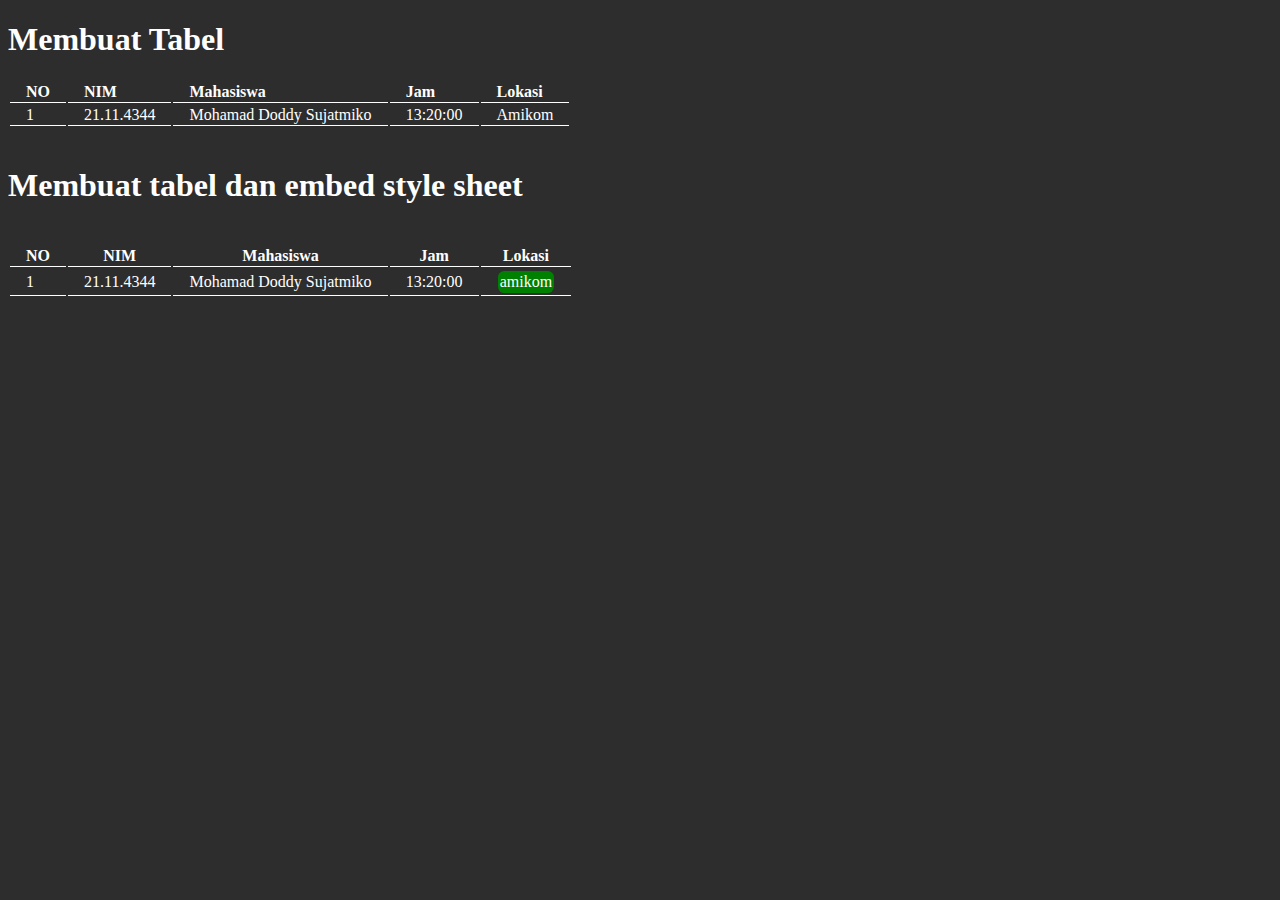
<file: praktikum02/index.html>
<!DOCTYPE html>
<html lang="en">
  <head>
    <meta charset="UTF-8" />
    <meta
      http-equiv="X-UA-Compatible"
      content="IE=edge"
    />
    <meta
      name="viewport"
      content="width=device-width, initial-scale=1.0"
    />
    <title>Praktikum 02 - CSS</title>
    <link
      rel="stylesheet"
      href="css/style.css"
    />
  </head>
  <body
    style="background-color: #2d2d2d; color: white"
    class="text-white"
  >
    <h1>Membuat Tabel</h1>
    <table>
      <tr style="font-weight: bold">
        <td>NO</td>
        <td>NIM</td>
        <td>Mahasiswa</td>
        <td>Jam</td>
        <td>Lokasi</td>
      </tr>
      <tr>
        <td>1</td>
        <td>21.11.4344</td>
        <td>Mohamad Doddy Sujatmiko</td>
        <td>13:20:00</td>
        <td>Amikom</td>
      </tr>
    </table>

    <br />
    <h1>Membuat tabel dan embed style sheet</h1>
    <br />

    <table>
      <thead>
        <tr>
          <th>NO</th>
          <th>NIM</th>
          <th>Mahasiswa</th>
          <th>Jam</th>
          <th>Lokasi</th>
        </tr>
      </thead>

      <tbody>
        <tr>
          <td>1</td>
          <td>21.11.4344</td>
          <td>Mohamad Doddy Sujatmiko</td>
          <td>13:20:00</td>
          <td>
            <div class="label">Amikom</div>
          </td>
        </tr>
      </tbody>
    </table>
  </body>
</html>
</file>
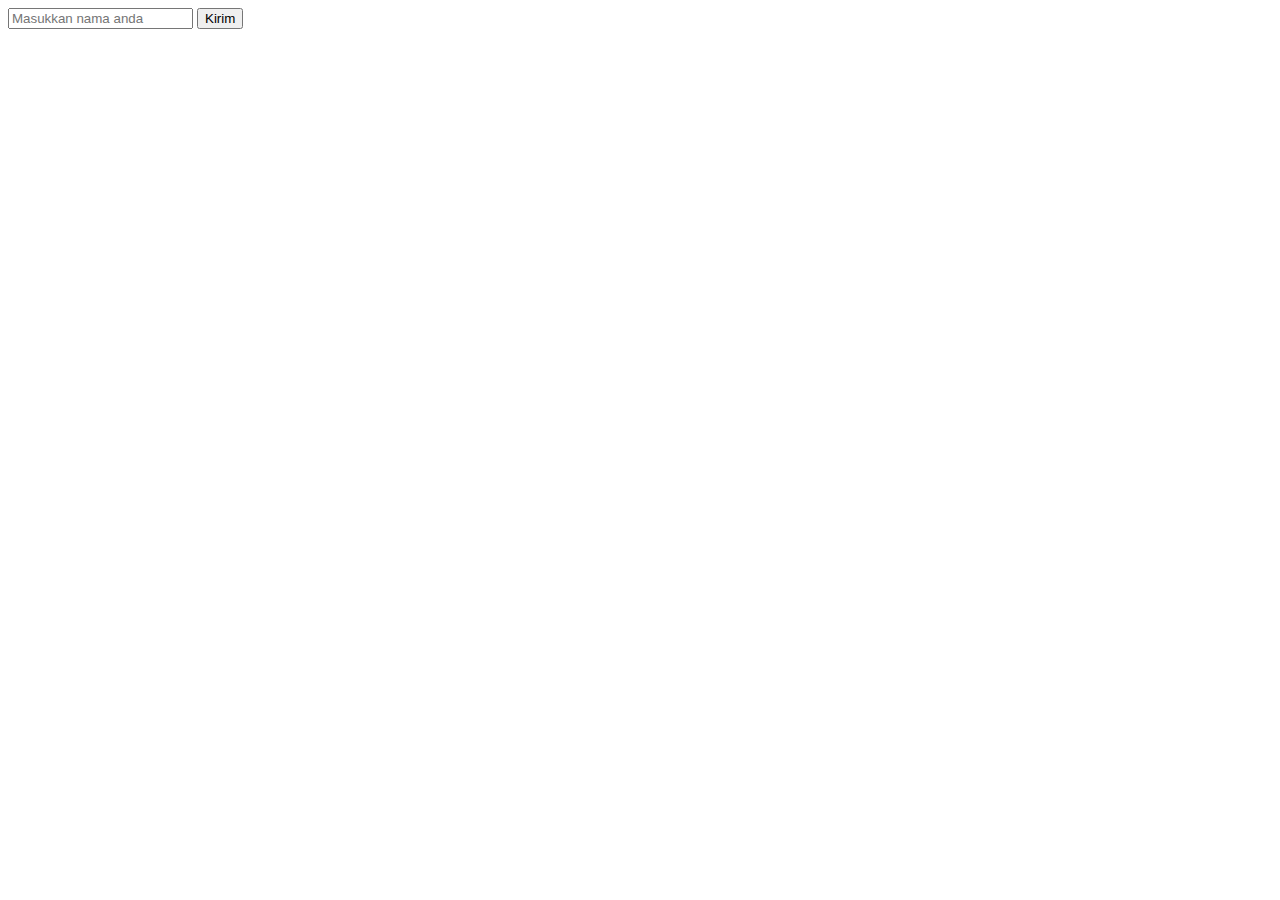
<file: praktikum03/index.html>
<!DOCTYPE html>
<html lang="en">
  <head>
    <meta charset="UTF-8" />
    <meta
      http-equiv="X-UA-Compatible"
      content="IE=edge"
    />
    <meta
      name="viewport"
      content="width=device-width, initial-scale=1.0"
    />
    <title>Document</title>
  </head>
  <body>
    <form action="">
      <input
        type="text"
        name=""
        id="nama"
        placeholder="Masukkan nama anda"
      />
      <button
        onclick="ambilNama()"
        type="button"
      >
        Kirim
      </button>
    </form>
    <script>
      function ambilNama() {
        let nama = document.getElementById("nama").value;
        alert("Halo " + nama);
      }
      //alert("");
    </script>
  </body>
</html>
</file>
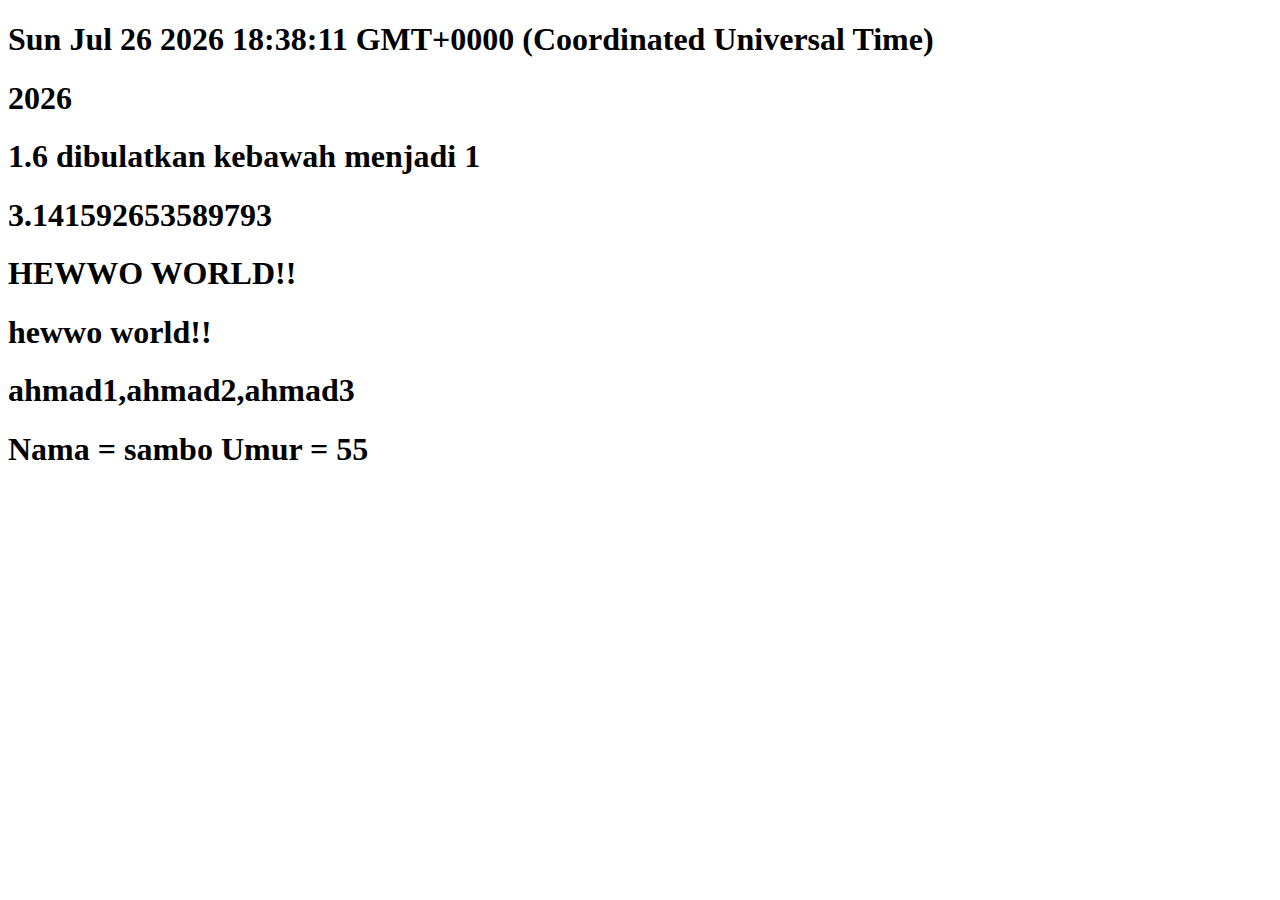
<file: praktikum04/index.html>
<!DOCTYPE html>
<html lang="en">
  <head>
    <meta charset="UTF-8" />
    <meta
      http-equiv="X-UA-Compatible"
      content="IE=edge"
    />
    <meta
      name="viewport"
      content="width=device-width, initial-scale=1.0"
    />
    <title>Praktikum 4 - JS Lanjutan</title>
  </head>
  <body>
    <h1 id="Tanggal"></h1>
    <h1 id="Tahun"></h1>
    <h1 id="Math"></h1>
    <h1 id="PI"></h1>
    <h1 class="Text"></h1>
    <h1 class="Query"></h1>
    <h1 id="Name"></h1>
    <h1 id="Name2"></h1>
    <script>
      //OBJECT DATE
      const tanggal = new Date();

      //Menampilkan menggunakan id
      document.getElementById("Tanggal").innerHTML = tanggal;
      document.getElementById("Tahun").innerHTML = tanggal.getFullYear();

      //OBJECT MATH
      let bilangan = 1.6;
      document.getElementById("Math").innerHTML =
        bilangan + " dibulatkan kebawah menjadi " + Math.floor(bilangan);
      const pi = Math.PI;
      document.getElementById("PI").innerHTML = pi;

      //Menampilkan menggunakan class dan query
      const hewwo = "Hewwo world!!";
      document.getElementsByClassName("Text")[0].innerHTML =
        hewwo.toUpperCase();
      document.querySelector(".Query").innerHTML = hewwo.toLowerCase();

      //Var Array
      let names = ["ahmad1", "ahmad2", "ahmad3"];
      document.getElementById("Name").innerHTML = names;

      let names_multi = [
        ["sambo", 55],
        ["mario", 25],
      ];
      document.getElementById("Name2").innerHTML =
        "Nama = " + names_multi[0][0] + " Umur = " + names_multi[0][1];

      //Operator
      let bil = 3;
      let bul = 4;
      let hasil = bil * bul;
      console.log(hasil);
    </script>
  </body>
</html>
</file>
<file: praktikum02/css/style.css>
table thead tr th {
    border-bottom: 0.1rem solid white;
    padding-left: 1rem;
    padding-right: 1rem;
  }

  table tbody tr td {
    border-bottom: 0.1rem solid white;
    padding-left: 1rem;
    padding-right: 1rem;
  }
  .label {
    text-transform: lowercase;
    background-color: green;
    border-radius: 0.4rem;
    padding: 0.1rem;
    margin: 0.1rem;
  }
</file>
